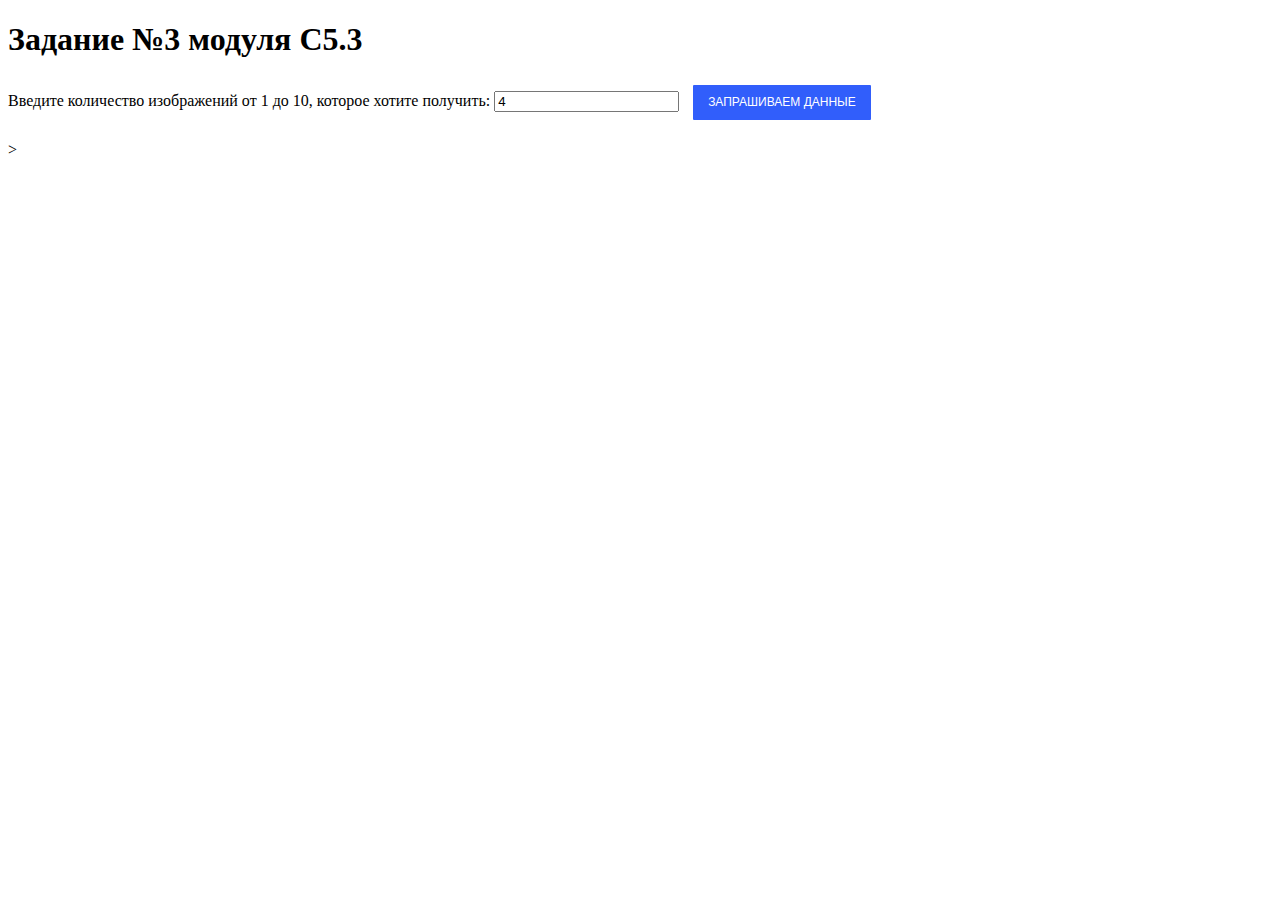
<file: homework3 C5_3/index.html>
<!DOCTYPE html>
<html>
<head>
  <meta charset="utf-8">
  <link href="css/style.css" type="text/css" rel="stylesheet">

  <title>Задание №3 модуля C5.3</title>
</head>
<body>
  <h1>Задание №3 модуля C5.3</h1>

  Введите количество изображений от 1 до 10, которое хотите получить:
  <input class="input" type="text" value="4" >
  <button class="btn j-btn-request">Запрашиваем данные</button>
  <p class="err_msg"></p>
  <div class="result j-result"></div>
  <script src="js/main.js"></script>>
</body>
</html>
</file>
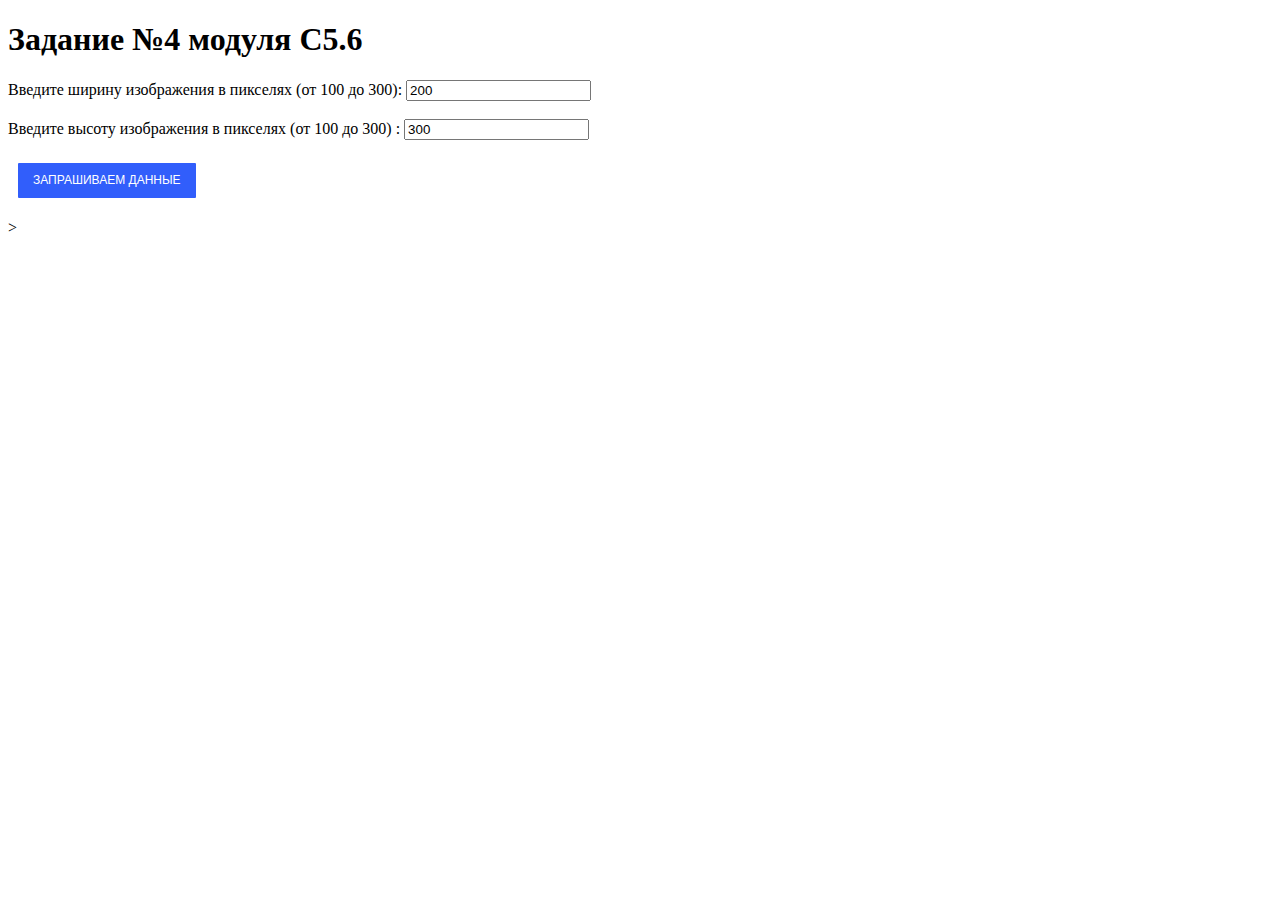
<file: homework4 C5_6/index.html>
<!DOCTYPE html>
<html>
<head>
  <meta charset="utf-8">
  <link href="css/style.css" type="text/css" rel="stylesheet">

  <title>Задание №4 модуля C5.6</title>
</head>
<body>
  <h1>Задание №4 модуля C5.6</h1>

  Введите ширину изображения в пикселях (от 100 до 300):
  <input class="input-width" type="text" value="200" >
  <br>
  <br>
  Введите высоту изображения в пикселях (от 100 до 300) :
  <input class="input-height" type="text" value="300" >
  <br>
  <br>
  <button class="btn j-btn-request">Запрашиваем данные</button>
  <p class="err-msg"></p>
  <div class="result j-result"></div>
  <script src="js/main.js"></script>>
</body>
</html>
</file>
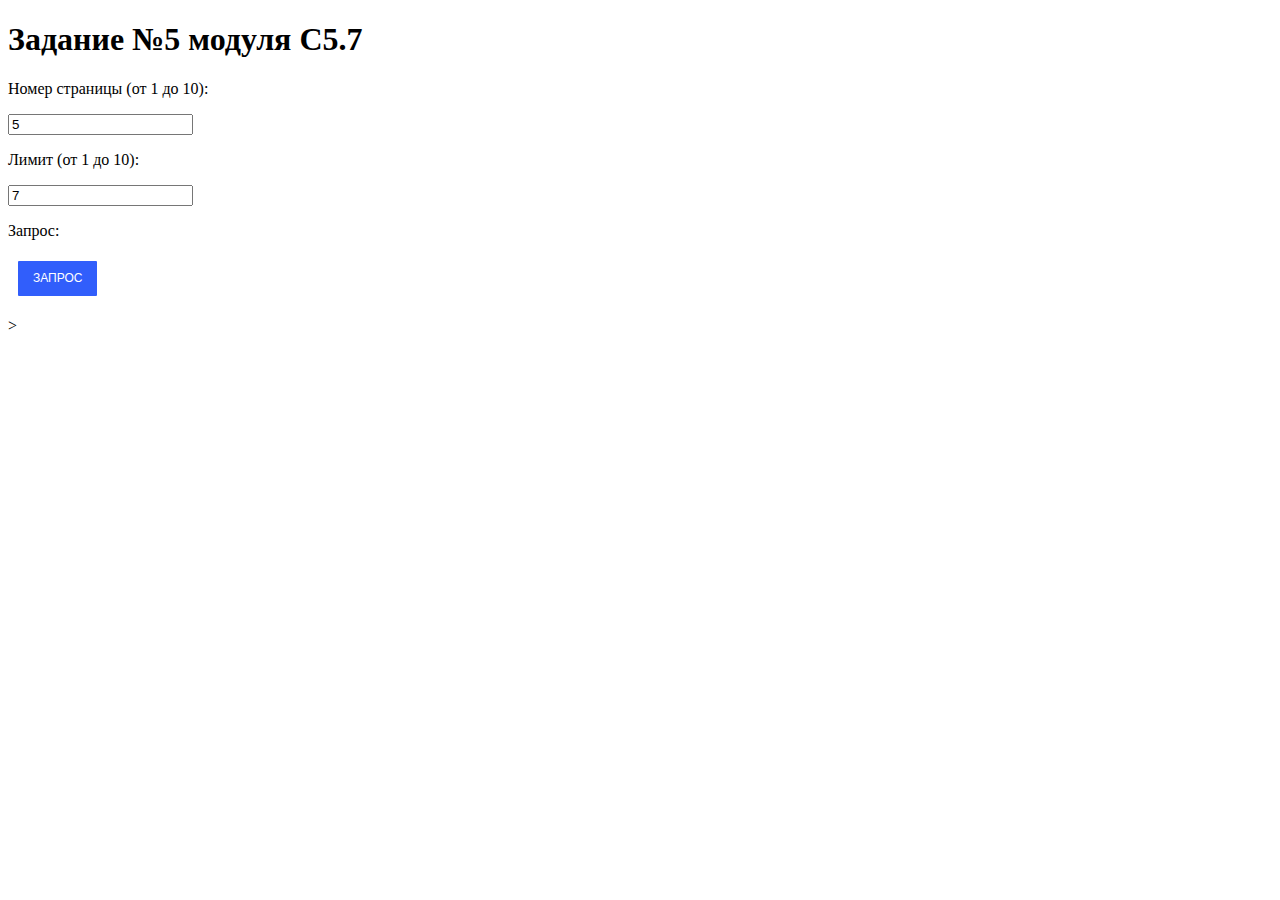
<file: homework5 C5_7/index.html>
<!DOCTYPE html>
<html>
<head>
  <meta charset="utf-8">
  <link href="css/style.css" type="text/css" rel="stylesheet">

  <title>Задание №5 модуля C5.7</title>
</head>
<body>
  <h1>Задание №5 модуля C5.7</h1>

  <p>Номер страницы (от 1 до 10):</p>
  <input class="input-str-num" type="text" value="5" >
  <!-- <br> -->
  <!-- <br> -->
  <p>Лимит (от 1 до 10):</p>
  <input class="input-limit" type="text" value="7" >
 <!--  <br>
  <br> -->
  <p>Запрос:</p>
  <button class="btn j-btn-request">Запрос</button>
  <p class="err-msg"></p>
  <div class="result j-result"></div>
  <script src="js/main.js"></script>>
</body>
</html>
</file>
<file: homework3 C5_3/css/style.css>
.result {
  display: flex;
  flex-wrap: wrap;
  width: 500px;
}

.card {
  width: 200px;
  margin: 20px;
}

.card-image {
  display: block;
  width: 200px;
  height: 150px;
}

.btn {
  padding: 0;
  background-color: transparent;
  border: none;
  outline: none;
  -webkit-tap-highlight-color: transparent;
  box-shadow: none;
  cursor: pointer;
  
  margin: 5px 10px;
  padding: 10px 15px;
  border-radius: 1px;
  font-size: 12px;
  line-height: 15px;
  text-transform: uppercase;
  color: white;
  background: #315efb;
  transition: 0.3s;
}

.btn:hover {
  box-shadow: 0px 2px 8px 2px rgba(141,150,178,.3);
  transform: scale(1.05);
}
</file>
<file: homework4 C5_6/css/style.css>
.result {
  display: flex;
  flex-wrap: wrap;
  width: 500px;
}

.card {
  width: 200px;
  margin: 20px;
}

.card-image {
  display: block;
}

.btn {
  padding: 0;
  background-color: transparent;
  border: none;
  outline: none;
  -webkit-tap-highlight-color: transparent;
  box-shadow: none;
  cursor: pointer;
  
  margin: 5px 10px;
  padding: 10px 15px;
  border-radius: 1px;
  font-size: 12px;
  line-height: 15px;
  text-transform: uppercase;
  color: white;
  background: #315efb;
  transition: 0.3s;
}

.btn:hover {
  box-shadow: 0px 2px 8px 2px rgba(141,150,178,.3);
  transform: scale(1.05);
}
</file>
<file: homework5 C5_7/css/style.css>
.result {
  display: flex;
  flex-wrap: wrap;
  width: 500px;
}

.card {
  width: 200px;
  margin: 20px;
}

.card-image {
  display: block;
  width: 200px;
  height: 150px;
}

.btn {
  padding: 0;
  background-color: transparent;
  border: none;
  outline: none;
  -webkit-tap-highlight-color: transparent;
  box-shadow: none;
  cursor: pointer;
  
  margin: 5px 10px;
  padding: 10px 15px;
  border-radius: 1px;
  font-size: 12px;
  line-height: 15px;
  text-transform: uppercase;
  color: white;
  background: #315efb;
  transition: 0.3s;
}

.btn:hover {
  box-shadow: 0px 2px 8px 2px rgba(141,150,178,.3);
  transform: scale(1.05);
}
</file>
